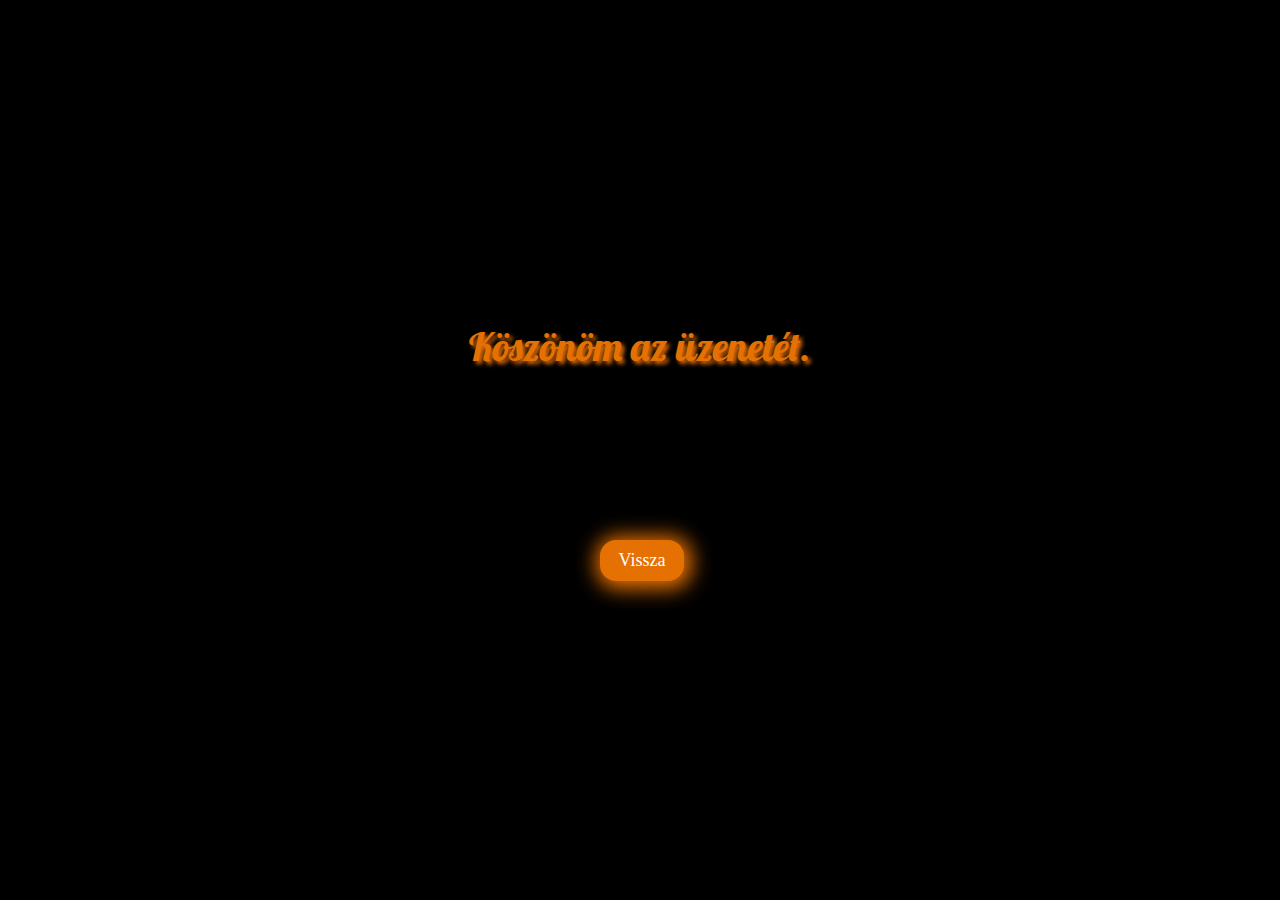
<file: next.html>
<!DOCTYPE html>
<html lang="en">
<head>
    <meta charset="UTF-8">
    <meta http-equiv="X-UA-Compatible" content="IE=edge">
    <meta name="viewport" content="width=device-width, initial-scale=1.0">
    <title>Thanks</title>
    <link rel="stylesheet" href="css/stylekoszi.css">
    <link rel="icon" type="image/ico" href="images/favicon_3.ico" />
    <link rel="stylesheet" href="css/styleop.css">

</head>
<body>
    <a href="index.html">Vissza</a>
    <div class="abs">
        <div class="tuz">
            <p>Köszönöm az üzenetét.</p>

        </div>

    </div>
<!--
    <div class="tuz">
        <div class="circle">
        </div>

        <svg>
            <filter id="wavy">
                <feTurbulence x="0" y="0" baseFrequency="0.009" numOctaves="5" seed="2">
                    <animate attributeName="baseFrequency" dur="60s" values="0.02;0.005;0.02" repeatCount="indefinite">
                </feTurbulence>
                <feDisplacementMap in="SourceGraphic" scale="30">
    
                </feDisplacementMap>
            </filter>
        </svg>
    </div>
-->
    <section class="animation">
        <div class="night">
            <div class="star">
                <div class="elso"></div>
                <div class="masodik"></div>
                <div class="harmadik"></div>
                <div class="negyedik"></div>
            </div>
            <div class="star star-2">
                <div class="elso"></div>
                <div class="masodik"></div>
                <div class="harmadik"></div>
                <div class="negyedik"></div>
            </div>
            <div class="star star-3">
                <div class="elso"></div>
                <div class="masodik"></div>
                <div class="harmadik"></div>
                <div class="negyedik"></div>
            </div>
            <div class="star star-4">
                <div class="elso"></div>
                <div class="masodik"></div>
                <div class="harmadik"></div>
                <div class="negyedik"></div>
            </div>
            <div class="star star-5">
                <div class="elso"></div>
                <div class="masodik"></div>
                <div class="harmadik"></div>
                <div class="negyedik"></div>
            </div>
            <div class="star star-6">
                <div class="elso"></div>
                <div class="masodik"></div>
                <div class="harmadik"></div>
                <div class="negyedik"></div>
            </div>
            <div class="star star-7">
                <div class="elso"></div>
                <div class="masodik"></div>
                <div class="harmadik"></div>
                <div class="negyedik"></div>
            </div>
        </div>
</section>

</body>
</html>
</file>
<file: css/stylekoszi.css>
@import url('https://fonts.googleapis.com/css2?family=Lobster&family=Poppins:wght@400;500;600;700&family=Ubuntu:wght@400;500;700&display=swap');

:root {
    --szin1: #e67103;
    --szin2: #ffffff; 
    --szin3: #000000; 
    --szin4:#888;
    --szin5:#555;
} 

*{
    margin:0;
    padding: 0;
    box-sizing: border-box;
    text-decoration: none;
}
p{

    color:var(--szin1);
    font-size: 40px;
    font-weight: 500;
    font-family: 'Lobster', sans-serif;
    transform:translateY(calc(-13vh + 13px));
    text-shadow: 3px 3px 4px var(--szin1);
    display: block;
}


body a{
    position:absolute;
    top:60vh;
    left:calc(50% - 40px);
    display: inline-block;
    background: var(--szin1);
    color: var(--szin2);
    height: 41px;
    width: 84px;;
    text-align: center;
    font-size: 18px;
    font-weight: 500;
    padding: 8px 16px;
    border-radius: 16px;
    border: 2px solid var(--szin1);
    box-shadow: 2px 2px 20px 6px var(--szin1);
    transition: all 0.5s ease;
    cursor:pointer;
    z-index: 999;
    animation: animatearnyek 2s ease-in-out infinite alternate;
}
@keyframes animatearnyek {
    0%{
        box-shadow: 2px 2px 11px 4px var(--szin1);

    }
    100%{
        box-shadow: 1px 1px 5px 3px var(--szin1);

    }
    
}

a:hover{
    color: var(--szin1);
    background: none;
}

body{
    min-height: 100vh;
    background: var(--szin3);
}
.abs{
    top:0;
    left:0;
    position: absolute;
    height:100vh;
    width:100%
}
.tuz{
    min-height: 100vh;
    display:flex;
    justify-content: center;
    align-items: center;
    flex-flow: column;

}
.circle{
    position:relative;
    top:-13vh;
    width:600px;
    height:600px;
    filter:url(#wavy) blur(1px);
}
@media (max-width: 637px){
    
    body .abs .tuz p{
        font-size: 34px;
    }
}
@media (max-width: 600px){
    body .tuz .circle:before{
        top: calc(370px - 50vw);
        left: 70px;
        right: 70px;
        bottom: calc(370px - 50vw);
        border: 15px solid var(--szin2);

    }
    body .tuz .circle:after{
        border: 15px solid var(--szin2);

        top: calc(370px - 50vw);
        left: 70px;
        right: 70px;
        bottom: calc(370px - 50vw);
    }

}

@media (max-width: 500px){
    body .abs .tuz p{
        font-size: 27px;
    }
}
@media (max-width: 470px){


    body .tuz .circle:before{
        top: calc(320px - 50vw);
        left: 20px;
        right: 20px;
        bottom: calc(320px - 50vw);
        border: 10px solid var(--szin2);

    }
    body .tuz .circle:after{
        border: 10px solid var(--szin2);

        top: calc(320px - 50vw);
        left: 20px;
        right: 20px;
        bottom: calc(320px - 50vw);
    }

}

@media (max-width: 410px){
    
    body .abs .tuz p{
        font-size: 22px;
    }
}
@media (max-width: 330px){
    body .abs .tuz p{
        font-size: 17px;
    }
}

/*
.circle:before{
    content:'';
    position:absolute;
    top: 100px;
    left: 100px;
    right: 100px;
    bottom: 100px;
    border: 20px solid var(--szin2);
    border-radius: 50%;
    box-shadow: 0 0 50px var(--szin1),
          inset 0 0 50px var(--szin1);
    animation: animate 5s linear infinite;
}
.circle:after{
    content:'';
    position:absolute;
    top: 100px;
    left: 100px;
    right: 100px;
    bottom: 100px;
    border: 20px solid var(--szin2);
    border-radius: 50%;
    box-shadow: 0 0 50px var(--szin1),
          inset 0 0 50px var(--szin1);
}

@keyframes animate 
{
    0%{
        box-shadow: 0 0 50px var(--szin1),
                inset 0 0 50px var(--szin1);
    }
    20%{
        box-shadow: 0 0 60px var(--szin1),
                inset 0 0 60px var(--szin1);
    }
    40%{
        box-shadow: 0 0 40px var(--szin1),
                inset 0 0 40px var(--szin1);
    }
    60%{
        box-shadow: 0 0 80px var(--szin1),
                inset 0 0 80px var(--szin1);
    }
    80%{
        box-shadow: 0 0 100px var(--szin1),
                inset 0 0 100px var(--szin1);
    }    
    100%{
        box-shadow: 0 0 50px var(--szin1),
                inset 0 0 50px var(--szin1);
    }
    
    
}
svg{
    width: 0;
    height:0;
}
*/
::-webkit-scrollbar {
    width: 10px;
}
::-webkit-scrollbar-track {
    background: var(--szin2);
}
::-webkit-scrollbar-thumb {
    background: var(--szin1);
}

::-webkit-scrollbar-thumb:hover {
    background: var(--szin5);
}
</file>
<file: css/styleop.css>
*{
    margin:0;
    padding:0;
    box-sizing: border-box;
    text-decoration: none;
}


/* --------pozició+delay--------------------------------------------------------------------------------------*/
.star{
position:relative;
top:20%;
left:calc(100% - 120px);
z-index: 1;
}

.star-2{
top:15%;
left:calc(100% - 185px);
}
.star-2 .elso, .star-2 .masodik, .star-2 .harmadik, .star-2 .negyedik{
animation-delay: 0.6s ;
}

.star-3{
top:12%;
left:calc(100% - 263px);
}
.star-3 .elso, .star-3 .masodik, .star-3 .harmadik, .star-3 .negyedik{
animation-delay: 2.4s ;
}
.star-4{
    top:13.5%;
    left:calc(100% - 345px);
}
    .star-4 .elso, .star-4 .masodik, .star-4 .harmadik, .star-4 .negyedik{
    animation-delay: 1.2s ;
}
.star-5{
    top:10%;
    left:calc(100% - 363px);
}
.star-5 .elso, .star-5 .masodik, .star-5 .harmadik, .star-5 .negyedik{
animation-delay: 0.8s ;
}

.star-6{
    top:18.5%;
    left:calc(100% - 391px);
    }
    .star-6 .elso, .star-6 .masodik, .star-6 .harmadik, .star-6 .negyedik{
    animation-delay: 0.5s ;
}

.star-7{
    top:14%;
    left:calc(100% - 431px);
}
.star-7 .elso, .star-7 .masodik, .star-7 .harmadik, .star-7 .negyedik{
animation-delay: 2s ;
}

@media (max-width:500px) {
.star{
left:calc(100% - 70px);
}   

.star-2{
left:calc(100% - 135px);
}

.star-3{
left:calc(100% - 213px);
}

.star-4{
left:calc(100% - 295px);
}

.star-5{
left:calc(100% - 313px);
}

.star-6{
left:calc(100% - 341px);
}

        
.star-7{
left:calc(100% - 381px);
}

}
@media (max-width:425px) {
    .star{
    left:90%;
    }   
    
    .star-2{
    left:74%;
    }
    
    .star-3{
    left:57%;
    }
    
    .star-4{
    left:36%;
    }
    
    .star-5{
    left:28%;
    }
    
    .star-6{
    left:22%;
    }
    
            
    .star-7{
    left:10%;
    }
    
    }



/* ------csillagoklogika-------------------------------------------------------------------------------------------*/
.animation{
    position: absolute;
    left:0;
    top:0;
    height:100vh;
    width:100%;
    padding:0;
}

.night{
    display:block;
    margin:auto;
    height:100%;
    width:100%;
    overflow: hidden;
    max-width: 1300px;
}
.elso, .masodik, .harmadik, .negyedik{
    position: absolute;
   /* background: linear-gradient(-45deg,rgba(0,0,255,0),#5F91FF,rgba(0,0,255,0));*/
    border-radius: 100%;
    background: linear-gradient(-45deg,rgba(255, 208, 0, 0),#ffda5f,rgba(255, 208, 0, 0));
}

.elso{                      
    animation:shining 3s linear infinite alternate;

}
.masodik{
    animation:shining3 3s linear infinite alternate;

}

.harmadik{
    animation:shining2 3s linear infinite alternate;
}
.negyedik{
    animation:shining4 3s linear infinite alternate;

}

@keyframes shining{
    0%{
        transform: translateX(calc((-6px /2))) translateY(calc((-2px /2))) rotateZ(45deg);

        width:6px;
        height:2px;
    }
    100%{
        transform: translateX(calc((-25px /2))) translateY(calc((-3px /2))) rotateZ(45deg);
        height: 3px;
        width:25px;
    }

}

@keyframes shining3{
    0%{
        transform: translateX(calc((-6px /2))) translateY(calc((-2px /2))) rotateZ(-45deg);

        width:6px;
        height:2px;
    }
    100%{
        transform: translateX(calc((-25px /2))) translateY(calc((-3px /2))) rotateZ(-45deg);
        height: 3px;
        width:25px;
    }

}

@keyframes shining2{
    0%{
        transform: translateX(calc((-6px /2))) translateY(calc((-2px /2))) rotateZ(90deg);

        width:6px;
        height:2px;
    }
    100%{
        transform: translateX(calc((-15px /2))) translateY(calc((-2px /2))) rotateZ(90deg);
        height: 2px;
        width:15px;
    }

}
@keyframes shining4{
    0%{
        transform: translateX(calc((-6px /2))) translateY(calc((-2px /2))) rotateZ(180deg);

        width:6px;
        height:2px;
    }
    100%{
        transform: translateX(calc((-15px /2))) translateY(calc((-2px /2))) rotateZ(180deg);
        height: 2px;
        width:15px;
    }

}
</file>
